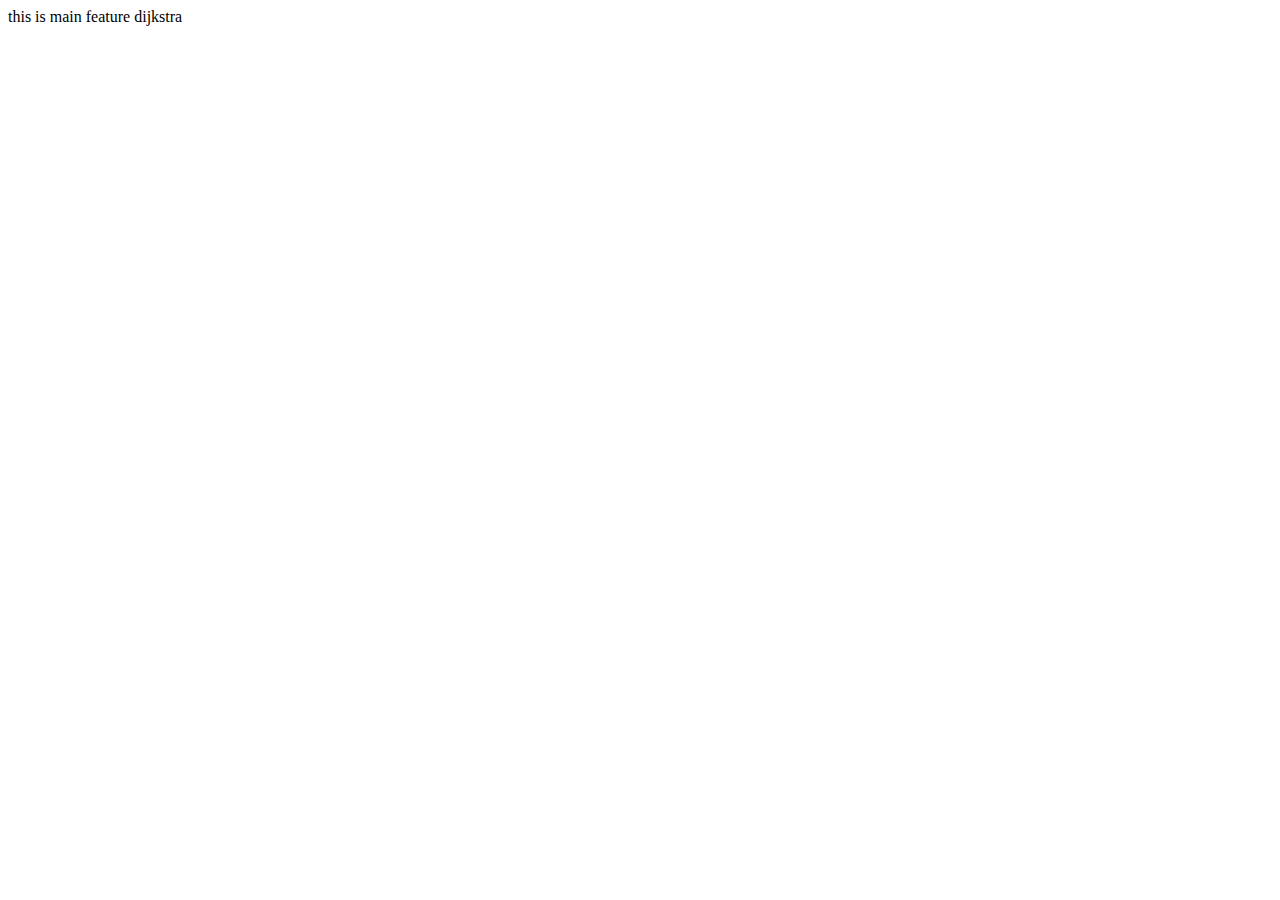
<file: index.html>
<!DOCTYPE html>
<html lang="en">
<head>
    <meta charset="UTF-8">
    <meta name="viewport" content="width=device-width, initial-scale=1.0">
    <title>Document</title>
</head>
<body>
    this is main
    feature dijkstra
</body>
</html>
</file>
